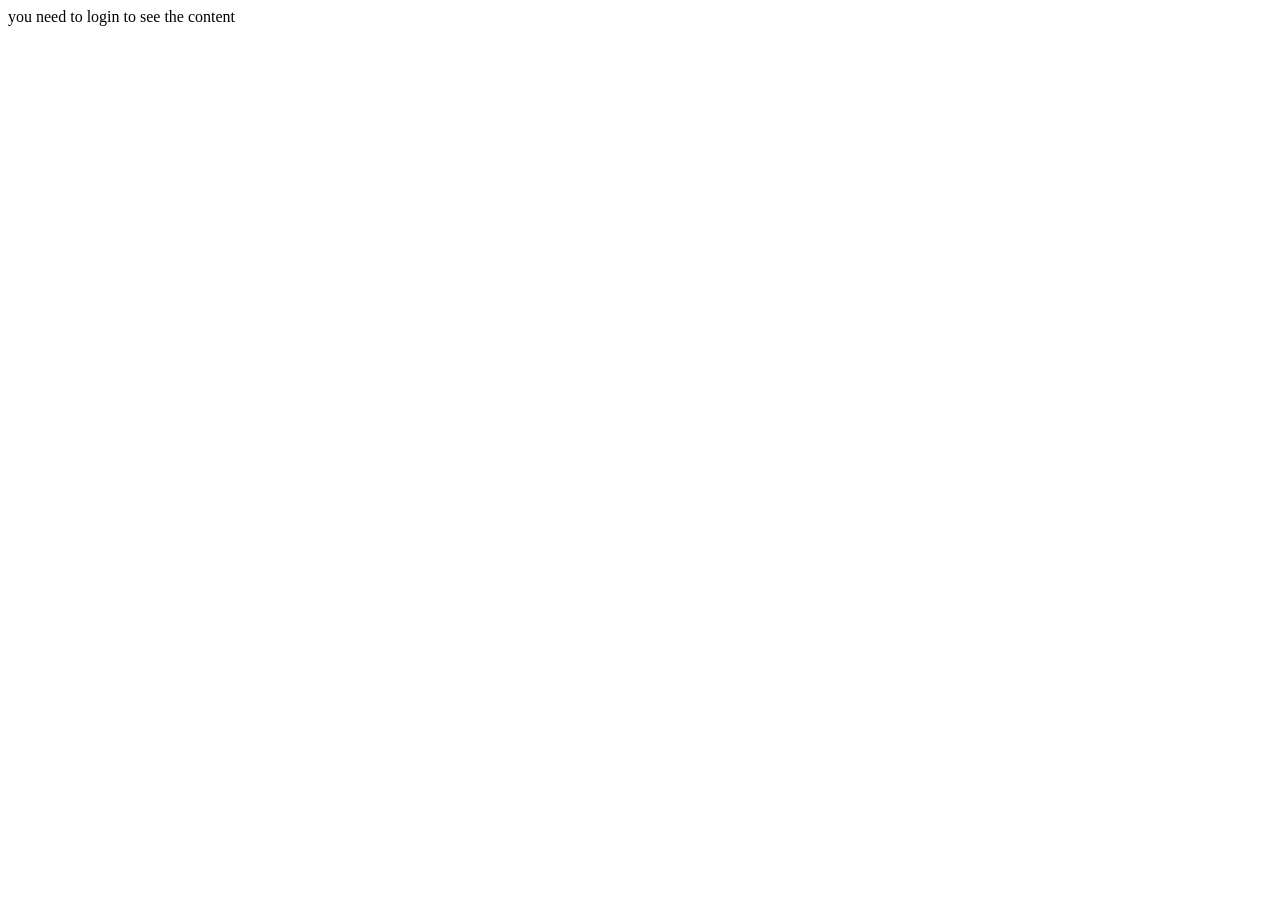
<file: orange/login/welcome.html>
<!DOCTYPE html>
<html lang="en">
  <head>
    <meta charset="UTF-8" />
    <meta name="viewport" content="width=device-width, initial-scale=1.0" />
    <title>welcome page</title>
    <style>
      #btn {
        display: block;
      }
    </style>
  </head>
  <body>
    <div id="welcome"></div>
    <button id="btn" type="button">logout</button>
    <script>
      if (
        window.sessionStorage.getItem("name") === null &&
        window.sessionStorage.getItem("id") === null
      ) {
        document.getElementById(
          "welcome"
        ).textContent = `you need to login to see the content`;
        document.getElementById("btn").style.display = "none";
      } else {
        document.getElementById(
          "welcome"
        ).textContent = `welcome ${window.sessionStorage.getItem(
          "name"
        )}  ${window.sessionStorage.getItem("id")}`;
        document.getElementById("btn").style.display = "block";
      }
      document.getElementById("btn").addEventListener("click", () => {
        window.sessionStorage.removeItem("name");
        window.sessionStorage.removeItem("id");
        location.reload();
      });
    </script>
  </body>
</html>
</file>
